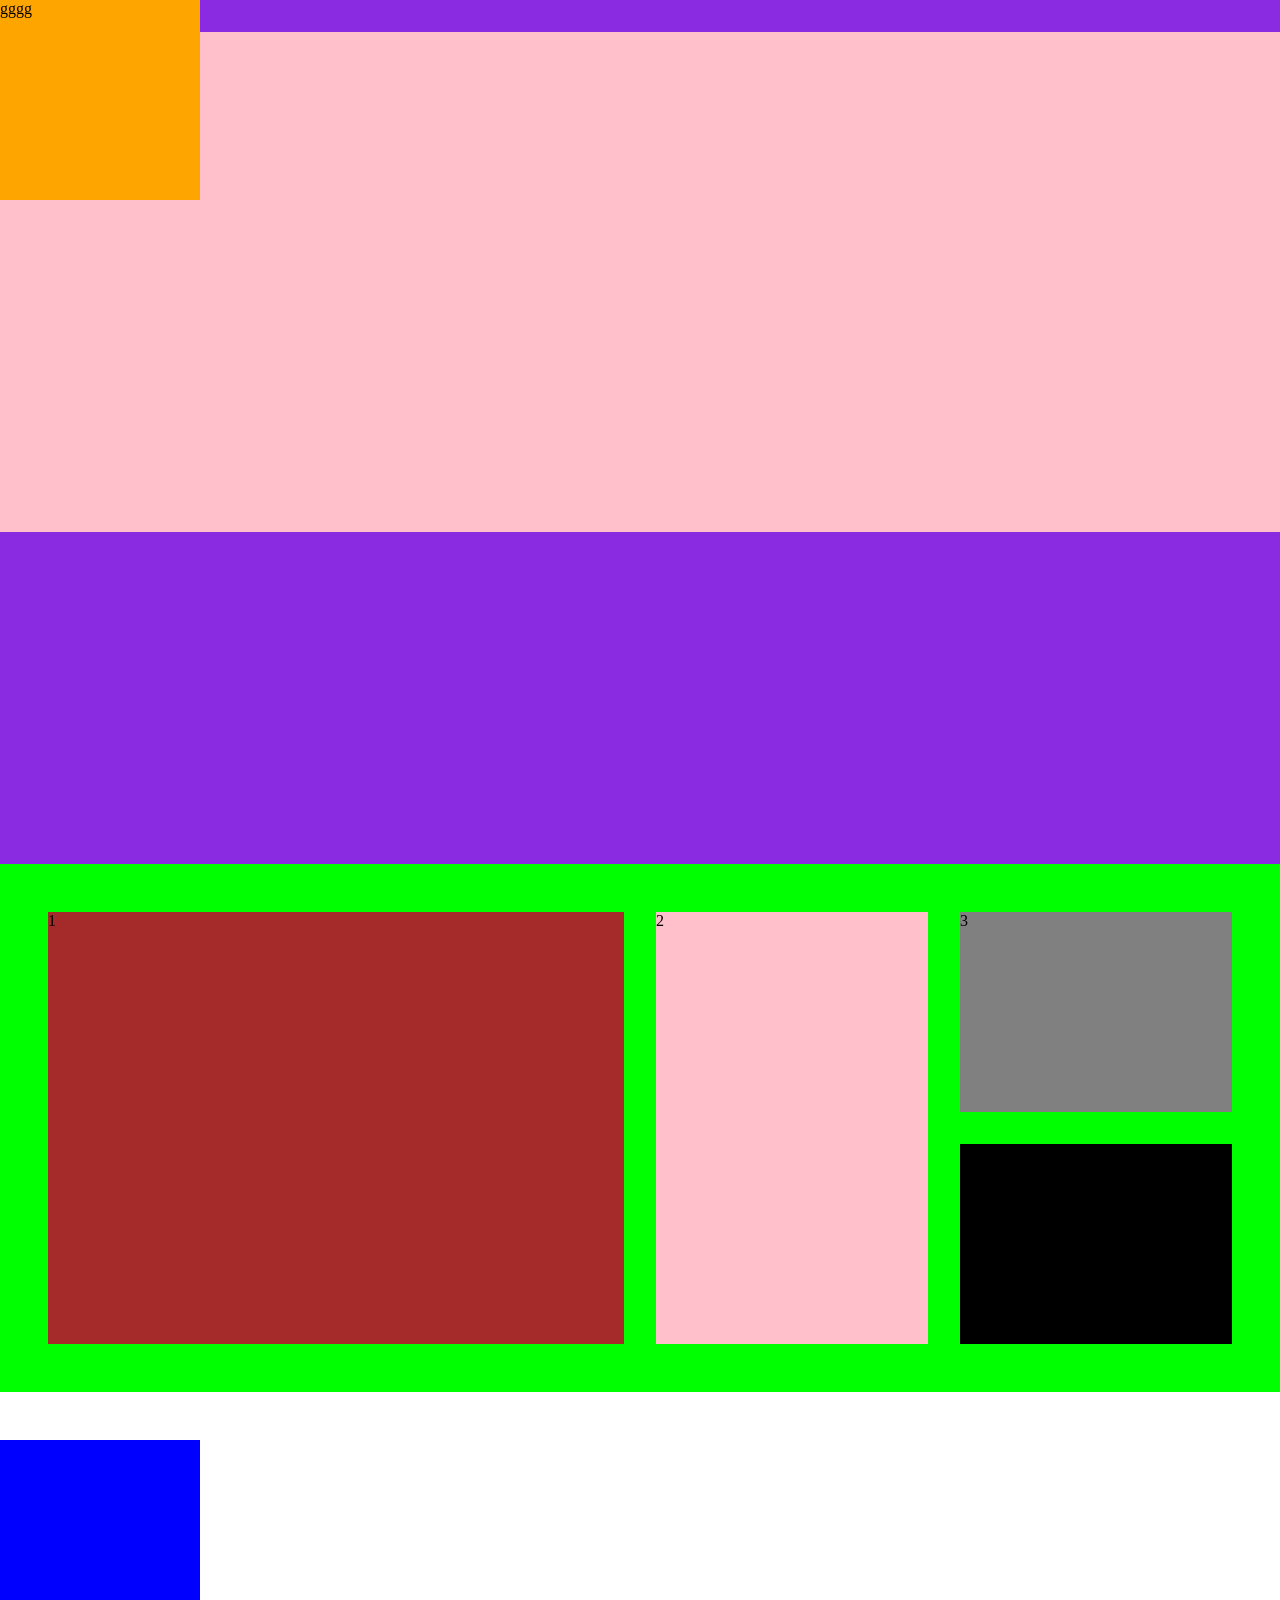
<file: practice.html>
<!doctype html>
<html lang="en">
  <head>
    <meta charset="UTF-8" />
    <meta name="viewport" content="width=device-width, initial-scale=1.0" />
    <title>Document</title>
    <link rel="stylesheet" href="./practice.css" />
  </head>
  <body>
    <div class="flex-cont">
      <div></div>
      <div></div>
      <div></div>
    </div>

    <section
      style="
        background-color: blueviolet;
        height: 800px;
        padding: 2rem 0;
        position: relative;
      "
    >
      <div style="background-color: pink; height: 500px">
        <article
          style="
            display: block;
            height: 200px;
            width: 200px;
            background-color: orange;
            position: absolute;
            top: 0;
            left: 0;
          "
        >
          gggg
        </article>
      </div>
    </section>

    <div class="grid-cont">
      <div>1</div>
      <div>2</div>
      <div>3</div>
      <div>4</div>
      <!-- <div>5</div>
      <div>6</div> -->
    </div>

    <div class="cart-div">
      <p>Add to cart</p>
    </div>
  </body>
</html>
</file>
<file: practice.css>
* {
  margin: 0;
  padding: 0;
}
/* .flex-cont {
  display: flex;
  align-items: center;
  justify-content: space-between;

  background-color: gray;
  height: 100vh;
  position: relative;

  margin: 3rem 0;
}

div > div {
  width: 200px;
  margin: 20px;
  transition-property: width;
  transition-duration: 2s;
  transition-timing-function: linear;
  transition-delay: 1s;

  transition: all 2s;
}

div > div:hover {
  width: 400px;
}

div > div:nth-of-type(1) {
  background-color: red;
  height: 200px;
}
div > div:nth-of-type(2) {
  background-color: yellow;
  height: 240px;
}

div > div:nth-of-type(3) {
  background-color: green;
  height: 280px;
} */

.grid-cont {
  background-color: lime;
  padding: 3rem;
  display: grid;
  grid-template-columns: repeat(4, 1fr);
  /* row-gap: 2rem;
  column-gap: 1rem; */
  gap: 2rem;
}

.grid-cont > div {
  background-color: orange;
  height: 200px;
  width: 100%;
}

.grid-cont > div:nth-child(1) {
  background-color: brown;
  /* grid-column-start: 1;
  grid-column-end: 2; */
  grid-column: 1/3;
  grid-column: 1 / span 2;

  grid-row-start: 1;
  grid-row-end: 3;
  height: 100%;
}
.grid-cont > div:nth-child(2) {
  background-color: pink;
  grid-row: 1 / 3;
  height: 100%;
}
.grid-cont > div:nth-child(3) {
  background-color: gray;
}
.grid-cont > div:nth-child(4) {
  background-color: black;
}
.grid-cont > div:nth-child(5) {
  background-color: chocolate;
}
.grid-cont > div:nth-child(6) {
  background-color: powderblue;
}

.cart-div {
  height: 200px;
  width: 200px;
  background-color: blue;
  margin: 3rem 0;
  overflow: hidden;
}

.cart-div > p {
  display: none;
}

.cart-div:hover > p {
  display: block;
}

@media screen and (max-width: 768px) {
  .grid-cont {
    grid-template-columns: repeat(1, 1fr);
  }
  .grid-cont > div {
    height: 400px;
  }
  .grid-cont > div:nth-child(1) {
    grid-column: 1;
    grid-row: 1;
    height: 400px;
  }

  .grid-cont > div:nth-child(2) {
    grid-row: 2;
    height: 400px;
  }
}
</file>
